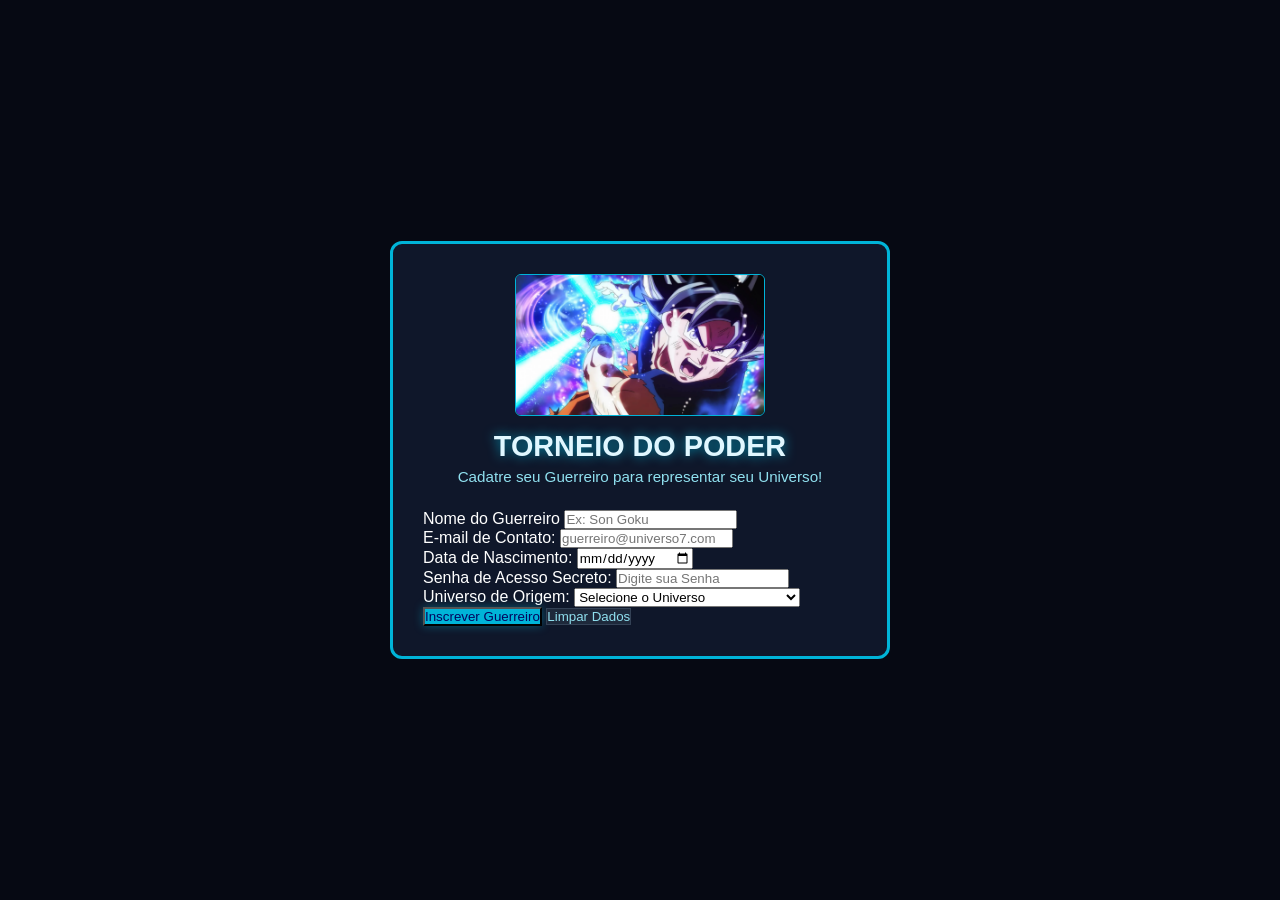
<file: index.html>
<!DOCTYPE html>
<html lang="pt-br">
<head>
    <meta charset="UTF-8">
    <meta name="viewport" content="width=device-width, initial-scale=1.0">
    <title>Formulario de Dragon Ball</title>
    <link rel="stylesheet" href="./css/formulario.css">
    <link rel="shortcut icon" href="./img/dragonball.jpg" type="image/x-icon">
</head>
<body>
    <div class="container">
        <div class="header-logo">
            <img src="./img/goku_card.webp" alt="Dragon Ball Super" class="logo">
        </div>
        <h1>Torneio do Poder</h1>
        <p class="subtitulo">Cadatre seu Guerreiro para representar seu Universo!</p>
        <form action="">
            <div class="form-control">
                <label for="nome">Nome do Guerreiro</label>
                <input type="nome" id="nome" placeholder="Ex: Son Goku" required />
            </div>
            <div class="form-control">
                <label for="email">E-mail de Contato:</label>
                <input type="email" id="email" placeholder="guerreiro@universo7.com" required />
            </div>
            <div class="form-control">
                <label for="data">Data de Nascimento:</label>
                <input type="date" id="data" placeholder="Digite sua Senha" required />
            </div>
            <div class="form-control">
                <label for="senha">Senha de Acesso Secreto:</label>
                <input type="password"  id="senha" placeholder="Digite sua Senha" required />
            </div>
            <div class="form-control">
                <label for="universo">Universo de Origem:</label>
                <select id="universo" required>
                    <option value="">Selecione o Universo</option>
                    <option value="universo7">Universo7 (Goku, Vegeta, Piccolo)</option>
                    <option value="universo6">Universo6 (Hit, Caulifla, Kale)</option>
                    <option value="universo11">Universo11 (Jiren, Toppo, Dyspo)</option>
                    <option value="universo1">Universo1 (Universo Supermo)</option>
                </select>
            </div>
            <div class="forn-control" buttons-group>
                <button type="submit" class="btn-cadastro">Inscrever Guerreiro</button>
                <button type="reset" class="btn-limpr">Limpar Dados</button>
            </div>
        </form>
    </div>
</body>
</html>
</file>
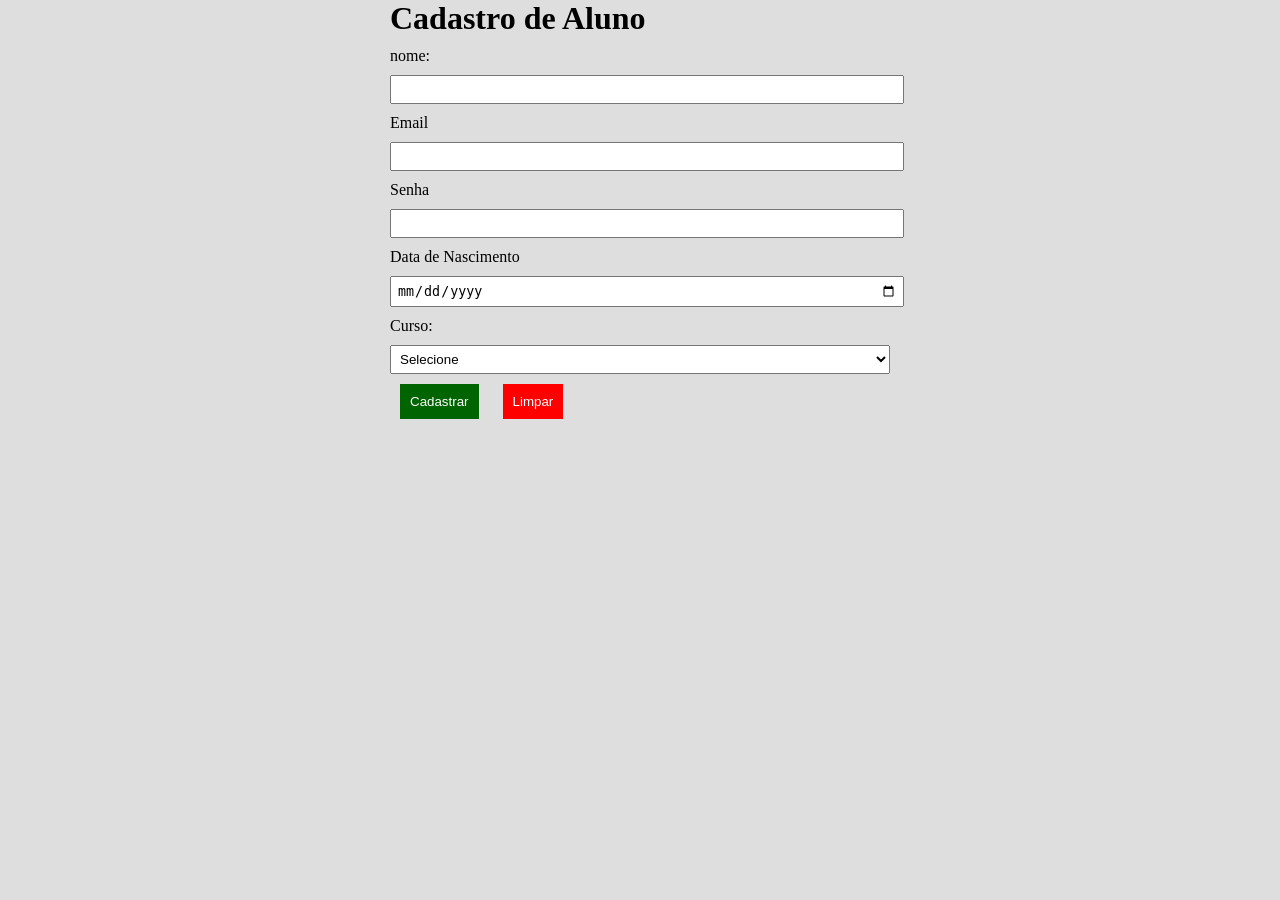
<file: Formulario/index.html>
<!DOCTYPE html>
<html lang="pt-br">

<head>
    <meta charset="UTF-8">
    <meta name="viewport" content="width=device-width, initial-scale=1.0">
    <title>Formulario</title>
    <link rel="stylesheet" href="./css/formulario.css">
</head>

<body>
    <div class="container">

        <h1>Cadastro de Aluno</h1>
        <form action="">
            <div class="from-control">
                <label for="nome">nome:</label>
                <input type="text" id="nome" />
            </div>
            <div class="form-control">
                <label for="email">Email</label>
                <input type="email" id="email" />
            </div>
            <div class="from-control">
                <label for="senha">Senha</label>
                <input type="password" id="senha" />
            </div>
            <div class="form-control">
                <label for="data">Data de Nascimento</label>
                <input type="date" id="data" />
            </div>
            <div class="form-control">
                <label for="curso">Curso:</label>
                <select id="curso">
                    <option value="">Selecione</option>
                    <option value="informatica">Informática</option>
                    <option value="programacao">Programação</option>
                </select>
            </div>
            <div class="form-control">
                <button type="submit" class="btb-cadastro">Cadastrar</button>
                <button type="reset" class="btn-limpar">Limpar</button>
            </div>
        </form>
    </div>
</body>

</html>
</file>
<file: css/formulario.css>
*{
  margin: 0;
  padding: 0; 
  box-sizing: border-box;
  font-family: 'Segoe UI', Tahoma, Geneva, Verdana, sans-serif;
}

body{
    background-color: #060913;
    color: #ffffff;
    display: flex;
    justify-content: center;
    align-items: center;
    min-height: 100vh;
    padding: 20px;
}

.container{
    background-color: #0f172a;
    border: 3px solid #00b4d8;
    border-radius: 12px;
    padding: 30px;
    width: 100%;
    max-width: 500px;
    box-shadow: 0 0 25px rgba(0, 180, 216, 0.4), 0 0 8px rgb(255, 255, 255 / 0.2);
}

.header-logo{
    text-align: center;
    margin-bottom: 10px;
}

.logo{
    max-width: 250px;
    height: auto;
    border-radius: 6px;
    border: 1px solid #00b4d8;
}

h1{
    text-align: center;
    color: #e0f7ff;
    font-size: 1.8rem;
    margin-bottom: 5px;
    text-transform: uppercase;
    text-shadow: 0 0 12px rgba(0, 180, 216, 0.8);
}

.subtitulo{
    text-align: center;
    color: #90e0ef;
    font-size: 0.95rem;
    margin-bottom: 25px;
}

.from-control{
    margin-bottom: 18px;
    display: flex;
    flex-direction: column;
}

.from-control label{
    margin-bottom: 6px;
    color: #caf0f8;
    font-weight: bold;
    font-size: 0.9rem;
}

.from-control input,
.from-control select{
    padding: 12px;
    background-color: #080e1e;
    border: 1px solid #1e3a8a;
    border-radius: 6px;
    color: #ffffff;
    font-size: 1rem;
    transition: all 0.3 ease;
}

.from-control input:focus,
.from-control select:focus{
    outline: none;
    border-color: #48cae4;
    box-shadow: 0 0 12px rgba(72, 202 228, 0.8), 0 0 4px rgba(255, 255, 255, 0.9);
}

.buttons-group{
    flex-direction: row;
    justify-content: space-between;
    gap: 12px;
    margin-top: 10px;
}

.btn-cadastro{
    background-color: #00b4d8;
    color: #03045e;
    box-shadow: 0 0 10px rgba(0, 180, 216, 0.4);
}

.btb-cadastro:hover{
    background-color: #e0f7ff;
    color: #03045e;
    box-shadow: 0 0 18px rgba(224, 247, 255, 0.9);
}

.btn-limpr{
    background-color: #1e293b;
    color: #90e0ef;
    border: 1px solid #334155;
}

.btn-limpr:hover{
    background-color: #1e293b;
    color: #90e0ef;
    border: 1px solid #334155;
}
</file>
<file: Formulario/css/formulario.css>
*{
    margin: 0;
    padding: 0;
}

body{
    background: #dedede;
}

.container{
    max-width: 500px;
    /* centralizar */
    margin: auto;
}

label{
    display: block;
    margin-top: 10px;
    margin-bottom: 10px;
}

input, select{
    width: 100%;
    padding: 5px;
}

.btb-cadastro, 
.btn-limpar{
    background: #006400;
    color: #ffffff;
    padding: 10px;
    border: 0;
    margin: 10px;
    cursor: pointer;
}

.btn-limpar{
    background: #ff0000;
}
</file>
